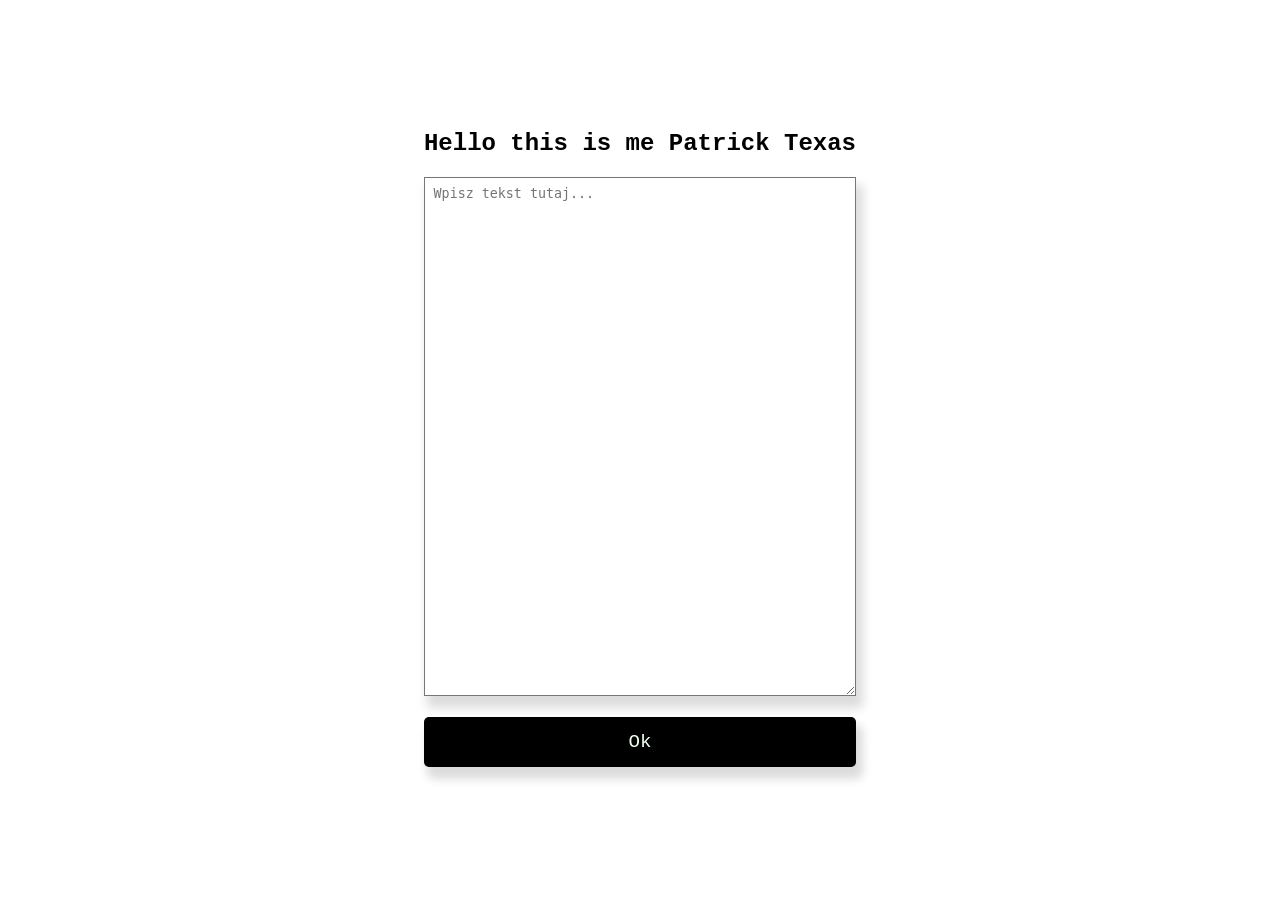
<file: js/10.02.2025/index.html>
<!DOCTYPE html>
<html lang="en">
<head>
    <meta charset="UTF-8">
    <meta name="viewport" content="width=device-width, initial-scale=1.0">
    <link rel="stylesheet" href="styl.css">
    <title>Skibidi</title>
</head>
<body>
    <main>
        <div class="box">

            <h2 id="header">Hello this is me Patrick Texas</h2>

            <h2 id="header_2"></h2>

            <div class="Tekst">
                <textarea id="inputText" placeholder="Wpisz tekst tutaj..."></textarea>
            </div>

            <div class="przycisk">
                <button id="okButton">Ok</button>
            </div>

        </div>
    </main>

    <script>

        const button = document.getElementById('okButton');
        const textarea = document.getElementById('inputText');
        const header = document.getElementById('header');

        button.addEventListener('click', () => {
            header.innerHTML += '<br><br>' + textarea.value;
        });

    </script>
</body>
</html>
</file>
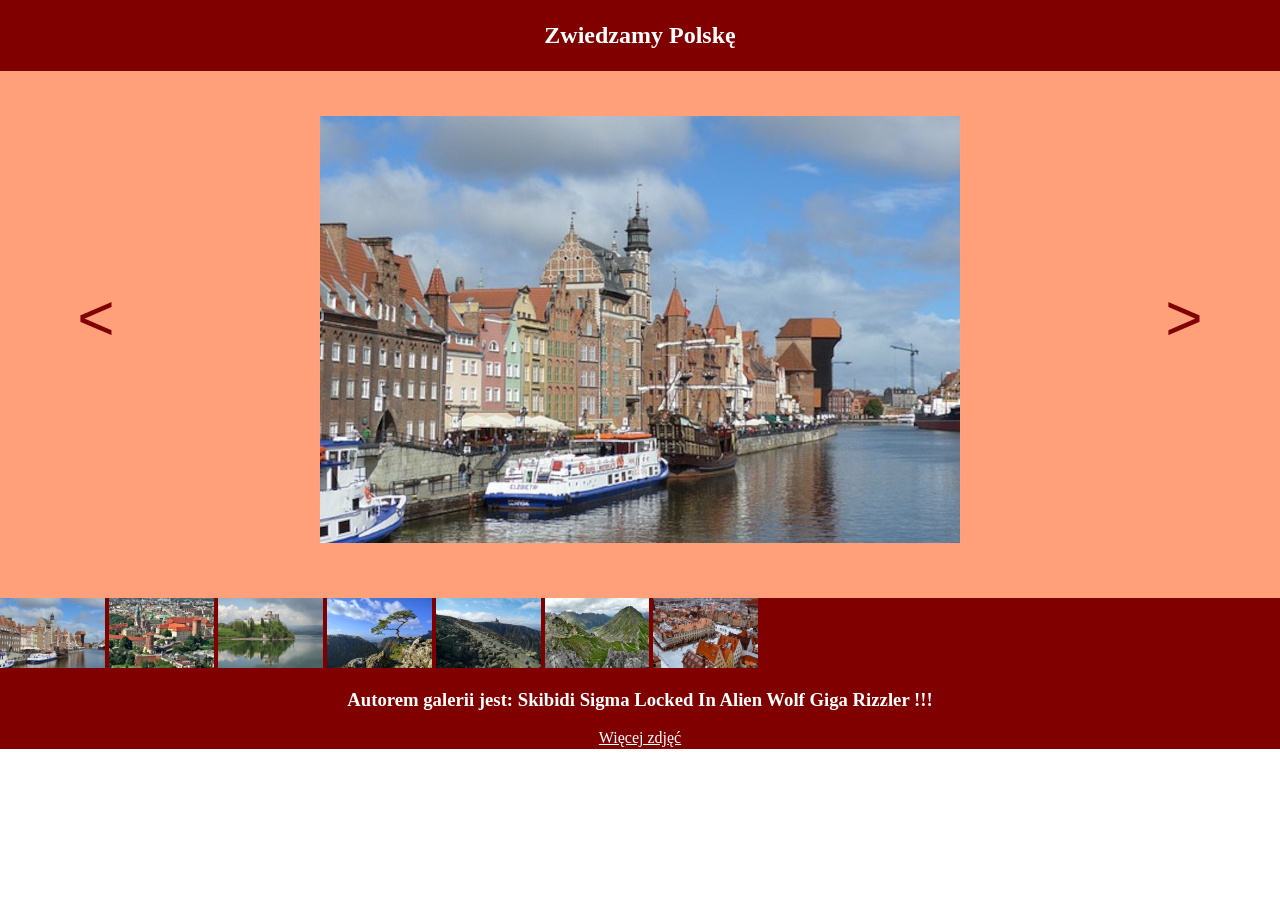
<file: inf03/09.01.2025/Galeria.html>
<!DOCTYPE html>
<html lang="pl">
<head>
    <meta charset="UTF-8">
    <meta name="viewport" content="width=device-width, initial-scale=1.0">
    <link rel="stylesheet" href="styl.css">
    <title>Biuro turystyczne</title>
</head>
    <body>

        <header>
            <nav>
                <h1>Zwiedzamy Polskę</h1>
            </nav>
        </header>

        <main>

        <section class="lewy">
            <button id="prevBtn"> &lt; </button>
        </section>

        <section class="środkowy">
            <img id="mainImage" src="1.jpg" alt="Aktywne zdjęcie" class="środkowy">
        </section>

        <section class="prawy">
            <button id="nextBtn"> &gt; </button>
        </section>

    </main>

        <section class="miniatury">
            <img src="1.jpg" alt="Gdańsk" class="miniatury">
            <img src="2.jpg" alt="Kraków" class="miniatury">
            <img src="3.jpg" alt="Niedzica" class="miniatury">
            <img src="4.jpg" alt="Pieniny" class="miniatury">
            <img src="5.jpg" alt="Szklarska Poręba" class="miniatury">
            <img src="6.jpg" alt="Tatry" class="miniatury">
            <img src="7.jpg" alt="Wrocław" class="miniatury">
        </section>

        <footer>
            <h3><p>Autorem galerii jest: Skibidi Sigma Locked In Alien Wolf Giga Rizzler !!!</p></h3>
            <a href="https://pixabay.com/">Więcej zdjęć</a>
        </footer>

        <script>
            
            const images = [
                "1.jpg",
                "2.jpg",
                "3.jpg",
                "4.jpg",
                "5.jpg",
                "6.jpg",
                "7.jpg"
            ];

            let currentIndex = 0;

            // Funkcja zmieniająca obrazek na następny
            function showImage(index) {
                const imgElement = document.getElementById("mainImage");
                imgElement.src = images[index];
            }

            // Obsługuje kliknięcie na przycisk "następny"
            document.getElementById("nextBtn").addEventListener("click", function() {
                currentIndex = (currentIndex + 1) % images.length; // Zwiększa index i resetuje go, gdy osiągnie koniec tablicy
                showImage(currentIndex);
            });

            // Obsługuje kliknięcie na przycisk "poprzedni"
            document.getElementById("prevBtn").addEventListener("click", function() {
                currentIndex = (currentIndex - 1 + images.length) % images.length; // Zmniejsza index i resetuje go, gdy osiągnie początek tablicy
                showImage(currentIndex);
            });
        </script>

    </body>
</html>
</file>
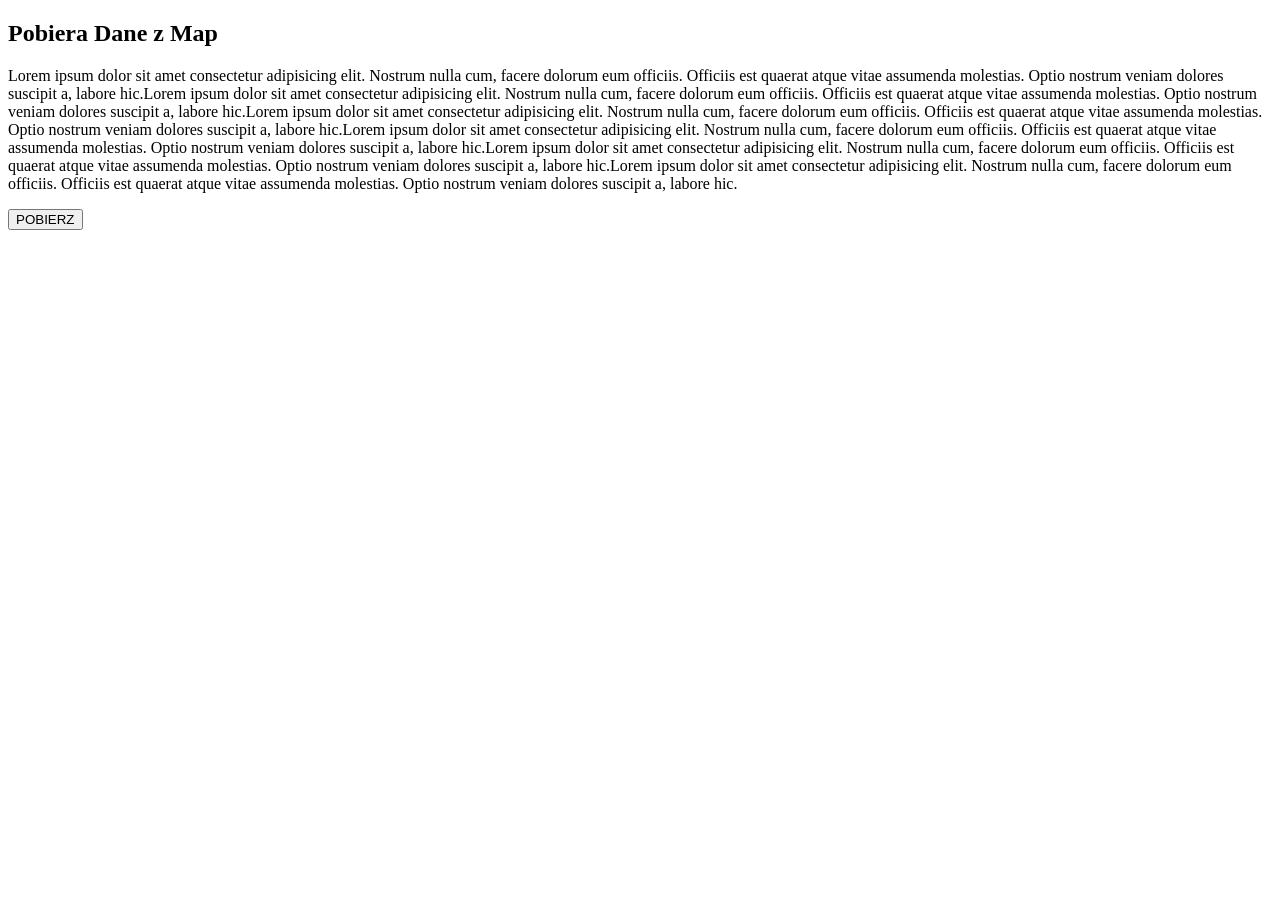
<file: js/04.11.2024/Zadanie_2.html>
<!DOCTYPE html>
<html lang="en">
<head>
    <meta charset="UTF-8">
    <meta name="viewport" content="width=device-width, initial-scale=1.0">
    <title>Zadanie 2</title>
</head>
    <body>

        <section>
            <h1>Pobiera Dane z Map</h1>
        </section>

        <section>
            <p id="wynik">
                Lorem ipsum dolor sit amet consectetur adipisicing elit. Nostrum nulla cum, facere dolorum eum officiis. Officiis est quaerat atque vitae assumenda molestias. Optio nostrum veniam dolores suscipit a, labore hic.Lorem ipsum dolor sit amet consectetur adipisicing elit. Nostrum nulla cum, facere dolorum eum officiis. Officiis est quaerat atque vitae assumenda molestias. Optio nostrum veniam dolores suscipit a, labore hic.Lorem ipsum dolor sit amet consectetur adipisicing elit. Nostrum nulla cum, facere dolorum eum officiis. Officiis est quaerat atque vitae assumenda molestias. Optio nostrum veniam dolores suscipit a, labore hic.Lorem ipsum dolor sit amet consectetur adipisicing elit. Nostrum nulla cum, facere dolorum eum officiis. Officiis est quaerat atque vitae assumenda molestias. Optio nostrum veniam dolores suscipit a, labore hic.Lorem ipsum dolor sit amet consectetur adipisicing elit. Nostrum nulla cum, facere dolorum eum officiis. Officiis est quaerat atque vitae assumenda molestias. Optio nostrum veniam dolores suscipit a, labore hic.Lorem ipsum dolor sit amet consectetur adipisicing elit. Nostrum nulla cum, facere dolorum eum officiis. Officiis est quaerat atque vitae assumenda molestias. Optio nostrum veniam dolores suscipit a, labore hic.
            </p>
        </section>

        <article id="mapa">
            
        </article>

        <button id="pobierz">POBIERZ</button>

        <script>

            const pobierz = document.getElementById("pobierz");
            const mapa = document.getElementById("mapa");
            const wynik = document.getElementById("wynik");
            const tablicaName = ["Arek Jarek", "Bob Marlin", "Stefan Waszyński", "Kichał Mnotek"];

            pobierz.addEventListener("click", function(){
                wynik.innerHTML = "Pobrano liste";
                mapa.innerHTML = "<ul>";
                tablicaName.map((v,i)=>{
                    mapa.innerHTML += `<li>${i+1} ${v}</li>`;
                });
                mapa.innerHTML += "<ul>";
            });

        </script>

    </body>
</html>
</file>
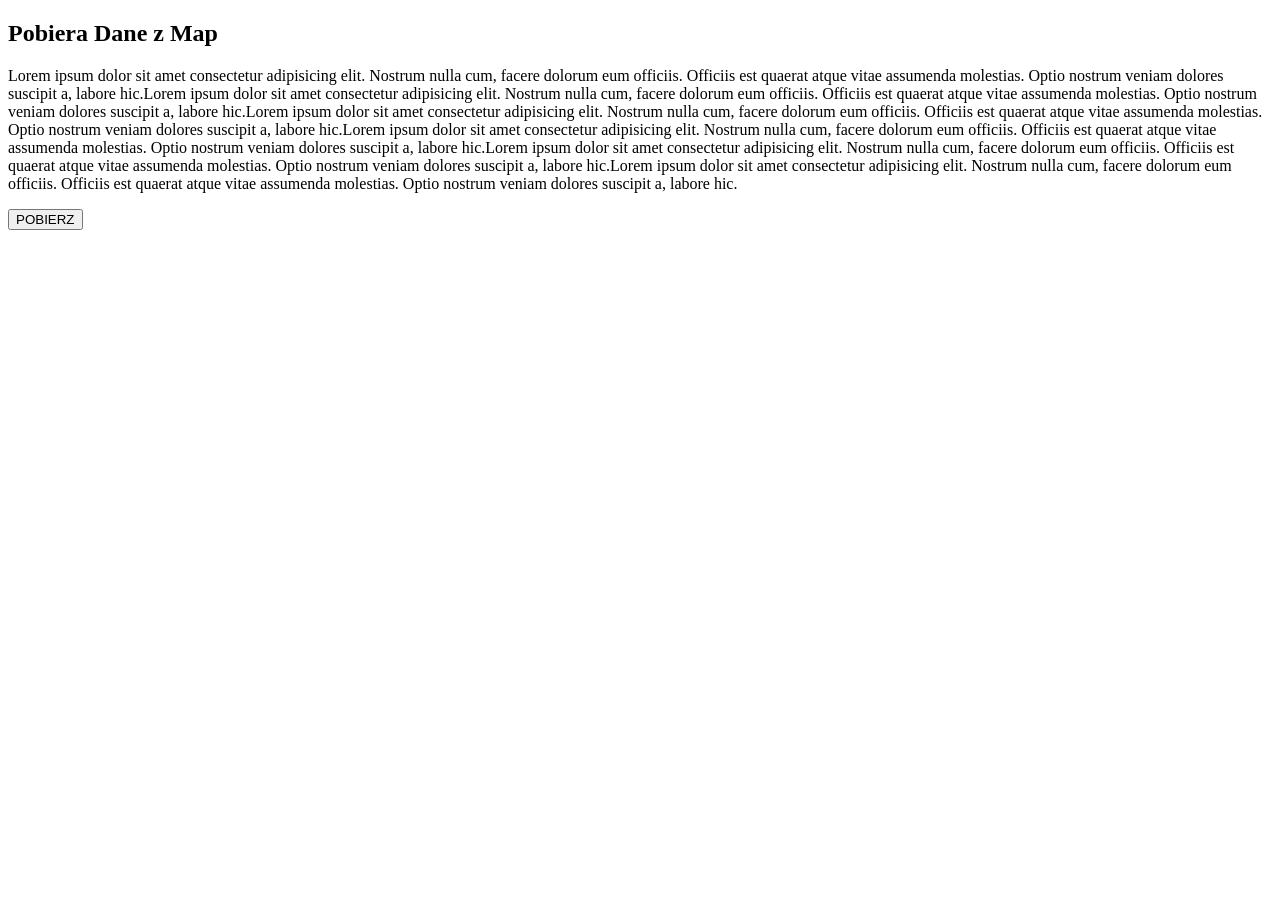
<file: js/04.11.2024/Zadanie_3.html>
<!DOCTYPE html>
<html lang="en">
<head>
    <meta charset="UTF-8">
    <meta name="viewport" content="width=device-width, initial-scale=1.0">
    <title>Zadanie 3</title>
</head>
    <body>

        <section>
            <h1>Pobiera Dane z Map</h1>
        </section>

        <section>
            <p id="wynik">
                Lorem ipsum dolor sit amet consectetur adipisicing elit. Nostrum nulla cum, facere dolorum eum officiis. Officiis est quaerat atque vitae assumenda molestias. Optio nostrum veniam dolores suscipit a, labore hic.Lorem ipsum dolor sit amet consectetur adipisicing elit. Nostrum nulla cum, facere dolorum eum officiis. Officiis est quaerat atque vitae assumenda molestias. Optio nostrum veniam dolores suscipit a, labore hic.Lorem ipsum dolor sit amet consectetur adipisicing elit. Nostrum nulla cum, facere dolorum eum officiis. Officiis est quaerat atque vitae assumenda molestias. Optio nostrum veniam dolores suscipit a, labore hic.Lorem ipsum dolor sit amet consectetur adipisicing elit. Nostrum nulla cum, facere dolorum eum officiis. Officiis est quaerat atque vitae assumenda molestias. Optio nostrum veniam dolores suscipit a, labore hic.Lorem ipsum dolor sit amet consectetur adipisicing elit. Nostrum nulla cum, facere dolorum eum officiis. Officiis est quaerat atque vitae assumenda molestias. Optio nostrum veniam dolores suscipit a, labore hic.Lorem ipsum dolor sit amet consectetur adipisicing elit. Nostrum nulla cum, facere dolorum eum officiis. Officiis est quaerat atque vitae assumenda molestias. Optio nostrum veniam dolores suscipit a, labore hic.
            </p>
        </section>

        <article id="mapa">
            
        </article>

        <button id="pobierz">POBIERZ</button>

        <script>

            const pobierz = document.getElementById("pobierz");
            const mapa = document.getElementById("mapa");
            const wynik = document.getElementById("wynik");

            const tablicaName = {
                imie:["Arek","Bob","Stefan","Michael"],
                wiek:["44","89","23","9"]
            };

            pobierz.addEventListener("click", function(){
                wynik.innerHTML = "Pobrano liste";
                mapa.innerHTML = "<ul>";
                tablicaName.map((v,i)=>{
                    mapa.innerHTML += v + "<br/>";
                });
                mapa.innerHTML += "<ul>";
            });

        </script>

    </body>
</html>
</file>
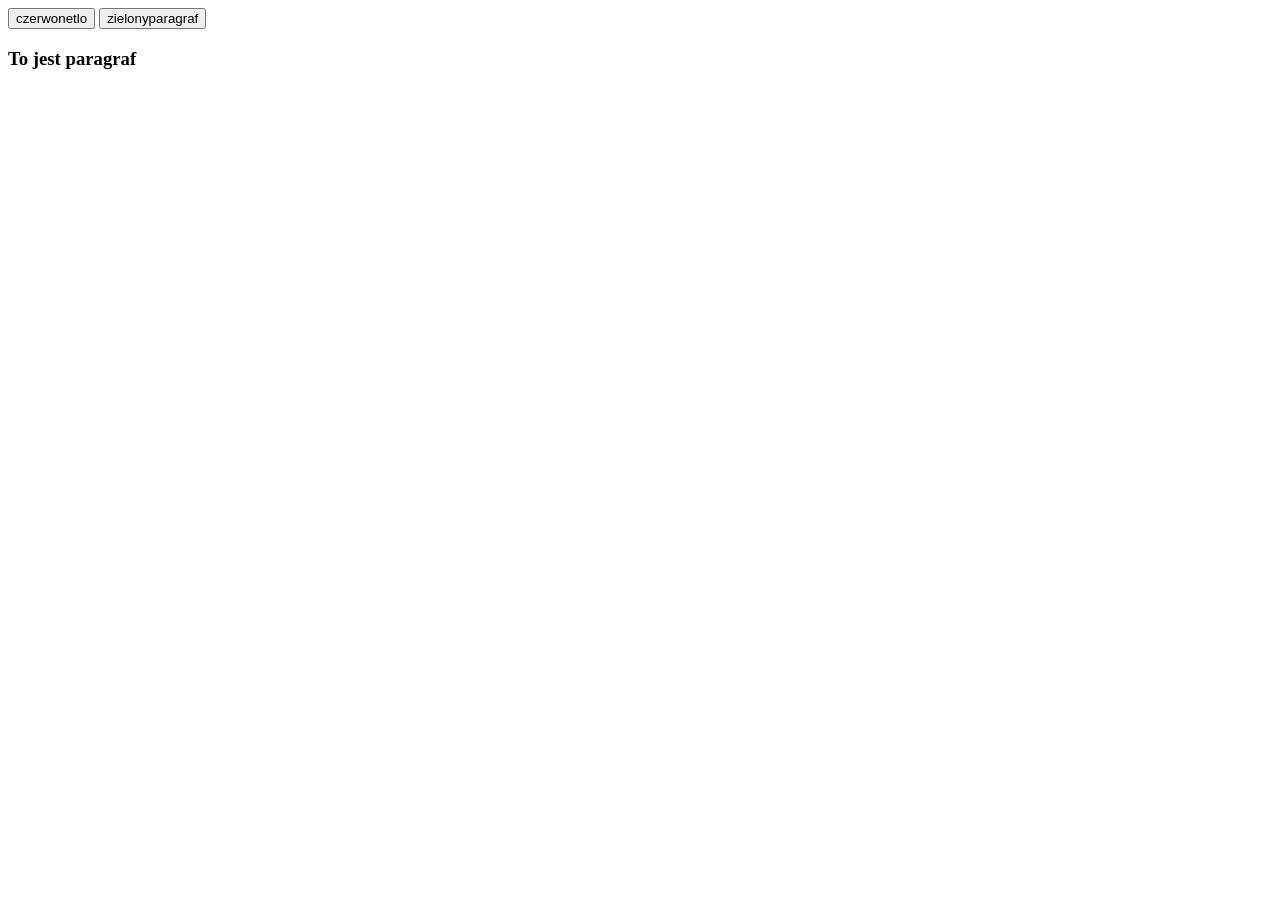
<file: js/28.10.2024/zadanie1.html>
<!DOCTYPE html>
<html lang="en">
<head>
    <meta charset="UTF-8">
    <meta name="viewport" content="width=device-width, initial-scale=1.0">
    <title>Document</title>
</head>
<body>

    <button id="przycisk" onclick="zmianatla()">czerwonetlo</button>
    <button id="przycisk" onclick="zmianaparagrafa()">zielonyparagraf</button>

    <h3 name="eszkere">To jest paragraf</h3>

    <script>
        function zmianatla(){
            document.body.style.backgroundColor = "red";
        }
        function zmianaparagrafa(){
            document.querySelector("h3").style.color = "green";
        }
    </script>

</body>
</html>
</file>
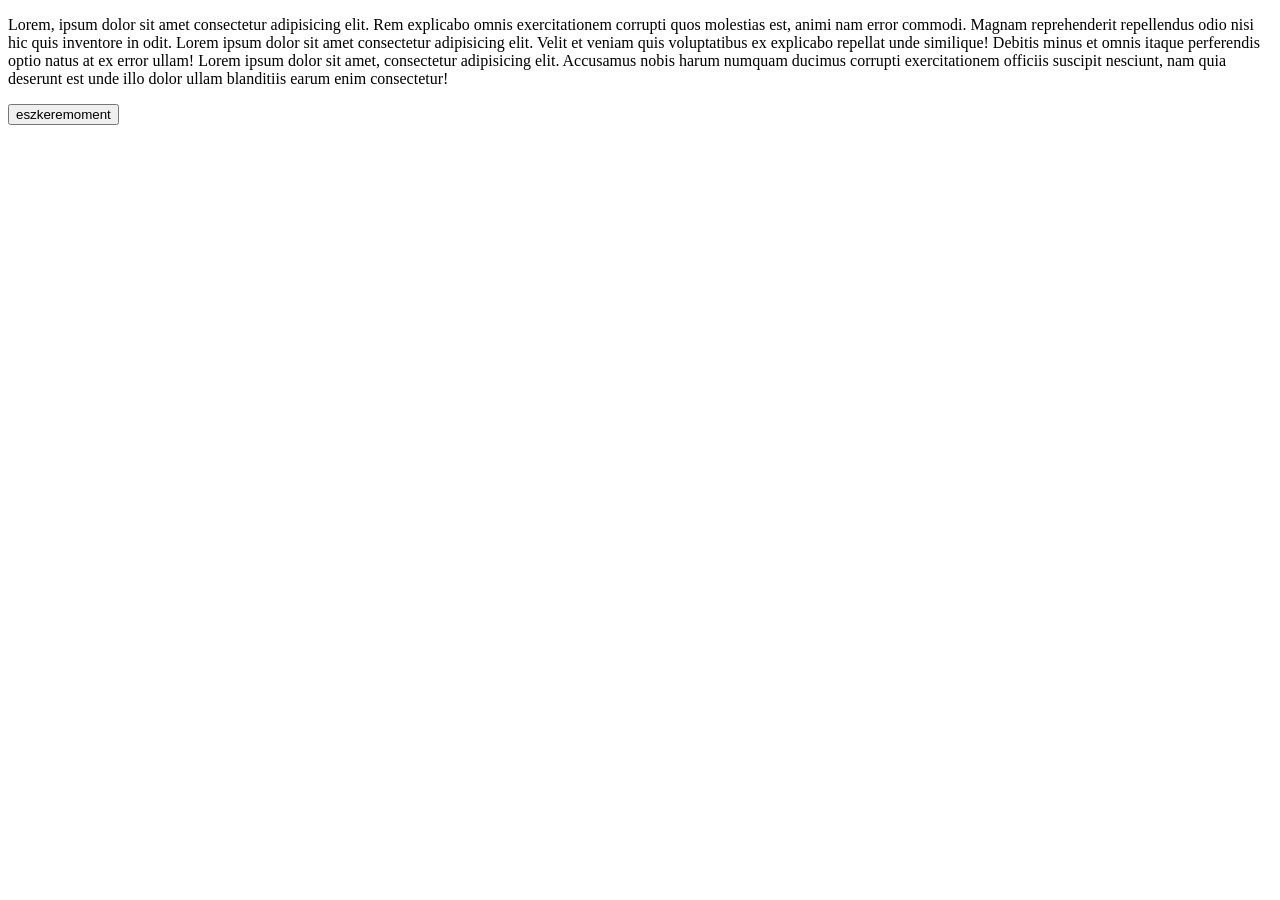
<file: js/28.10.2024/zadanie3.html>
<!DOCTYPE html>
<html lang="en">
<head>
    <meta charset="UTF-8">
    <meta name="viewport" content="width=device-width, initial-scale=1.0">
    <title>Document</title>
</head>
    <body>
        <!-- Stwórz przycisk oraz element tekstowy po kliknieciu przycisku, element tekstowy powinien zniknac, a ponownie klikniecie powinno pokazywac  -->

        <p id="text">Lorem, ipsum dolor sit amet consectetur adipisicing elit. Rem explicabo omnis exercitationem corrupti quos molestias est, animi nam error commodi. Magnam reprehenderit repellendus odio nisi hic quis inventore in odit. Lorem ipsum dolor sit amet consectetur adipisicing elit. Velit et veniam quis voluptatibus ex explicabo repellat unde similique! Debitis minus et omnis itaque perferendis optio natus at ex error ullam! Lorem ipsum dolor sit amet, consectetur adipisicing elit. Accusamus nobis harum numquam ducimus corrupti exercitationem officiis suscipit nesciunt, nam quia deserunt est unde illo dolor ullam blanditiis earum enim consectetur!</p>

        <button id="przycisk">eszkeremoment</button>

        <script>
            let przelaczanie = document.getElementById("przycisk");
            przelaczanie.addEventListener("click", ()=>{
                let taxt = document.getElementById("text");
                if(text.style.display === 'none'){
                    text.style.display = 'block';
                    } else {
                        text.style.display = 'none';
                }
            })
        </script>
        
    </body>
</html>
</file>
<file: js/10.02.2025/styl.css>
html, body{
    margin: 0%;
    font-family: 'Courier New', Courier, monospace;
    justify-content: center;
    display: flex;
}
.Tekst{
    display: flex;
    justify-content: center;
    width: 432.08px;
}
textarea{
    width: 100%;
    height: 500px;
    text-align: top;
    padding: 2%;
    box-shadow: 5px 10px 10px 2px gainsboro;

}
.box{
    margin-top: 30%;
}
h2{
    text-align: center;
    width: 432.08px;

}
.przycisk{
    display: flex;
    justify-content: center;
    margin-top: 5%;
    
}
button{
    width: 100%;
    height: 50px;
    background-color: black;
    color: honeydew;
    border-radius: 5px;
    border: none;
    font-family: 'Courier New', Courier, monospace;
    font-size: 1.2rem;
    box-shadow: 5px 10px 10px 2px gainsboro;
    cursor: pointer;
    transition: 1s ease;

}
button:hover{
    transition: 0.5s ease;
    background-color: white;
    color: black;
    box-shadow: none;

}
</file>
<file: inf03/09.01.2025/styl.css>
html, body {
    font-family: Georgia, 'Times New Roman', Times, serif;
    color: white;
    margin: 0%;
}
a{
    color: white;
}
main{
    display: flex;
    justify-content: center;
}
header, footer{
    background-color: maroon;
    text-align: center;
    padding: 2px;
}
section.lewy{
    background-color: LightSalmon;
    height: 527px;
    width: 15%;
}
section.środkowy{
    background-color: LightSalmon;
    height: 527px;
    width: 70%;
}
section.prawy{
    background-color: LightSalmon;
    height: 527px;
    width: 15%;

}
section.miniatury{
    background-color: Maroon;
    height: 70px;
}
button{
    background-color: LightSalmon;
    color: maroon;
    font-size: 400%;
    display: block;
    margin: auto;
    padding-top: 210px;
    border: none;
    cursor:cell;
}
img.miniatury{
    height: 70px;
    padding-left: 50px;

}

img.środkowy{
    display: block;
    margin: auto;
    padding-top: 45px;
}
@keyframes mymove { 
    from { 
        transform: scale(100%);
    } 
    to   { 
        transform: scale(120%);
    } 
}
.środkowy img:hover{
    animation: mymove 5s;
    
}

@keyframes lala { 
    from { 
        padding-left: 50px;
    } 
    to   { 
        padding-left: 0;
    } 
}
.miniatury img{
    animation: lala 4s forwards;
    
}
</file>
